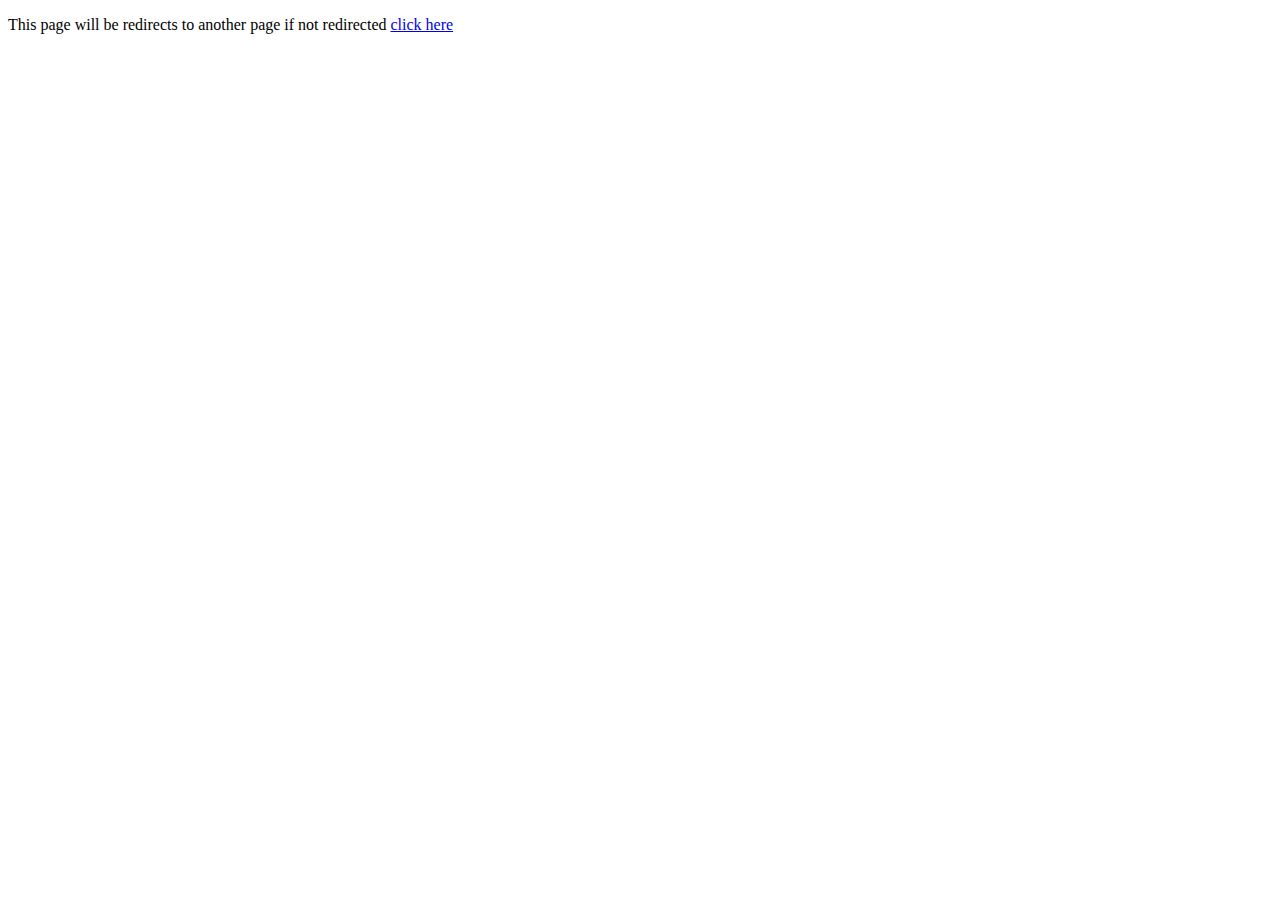
<file: index.html>
<!DOCTYPE html>
<html>
   <head>
      <title>HTML Meta Tag</title>
      <meta http-equiv = "refresh" content = "2; url = https://linktr.ee/amish1211"" />
   </head>
   <body>
      <p>This page will be redirects to another page if not redirected <a href="https://linktr.ee/amish1211">click here</p>
   </body>
</html>
</file>
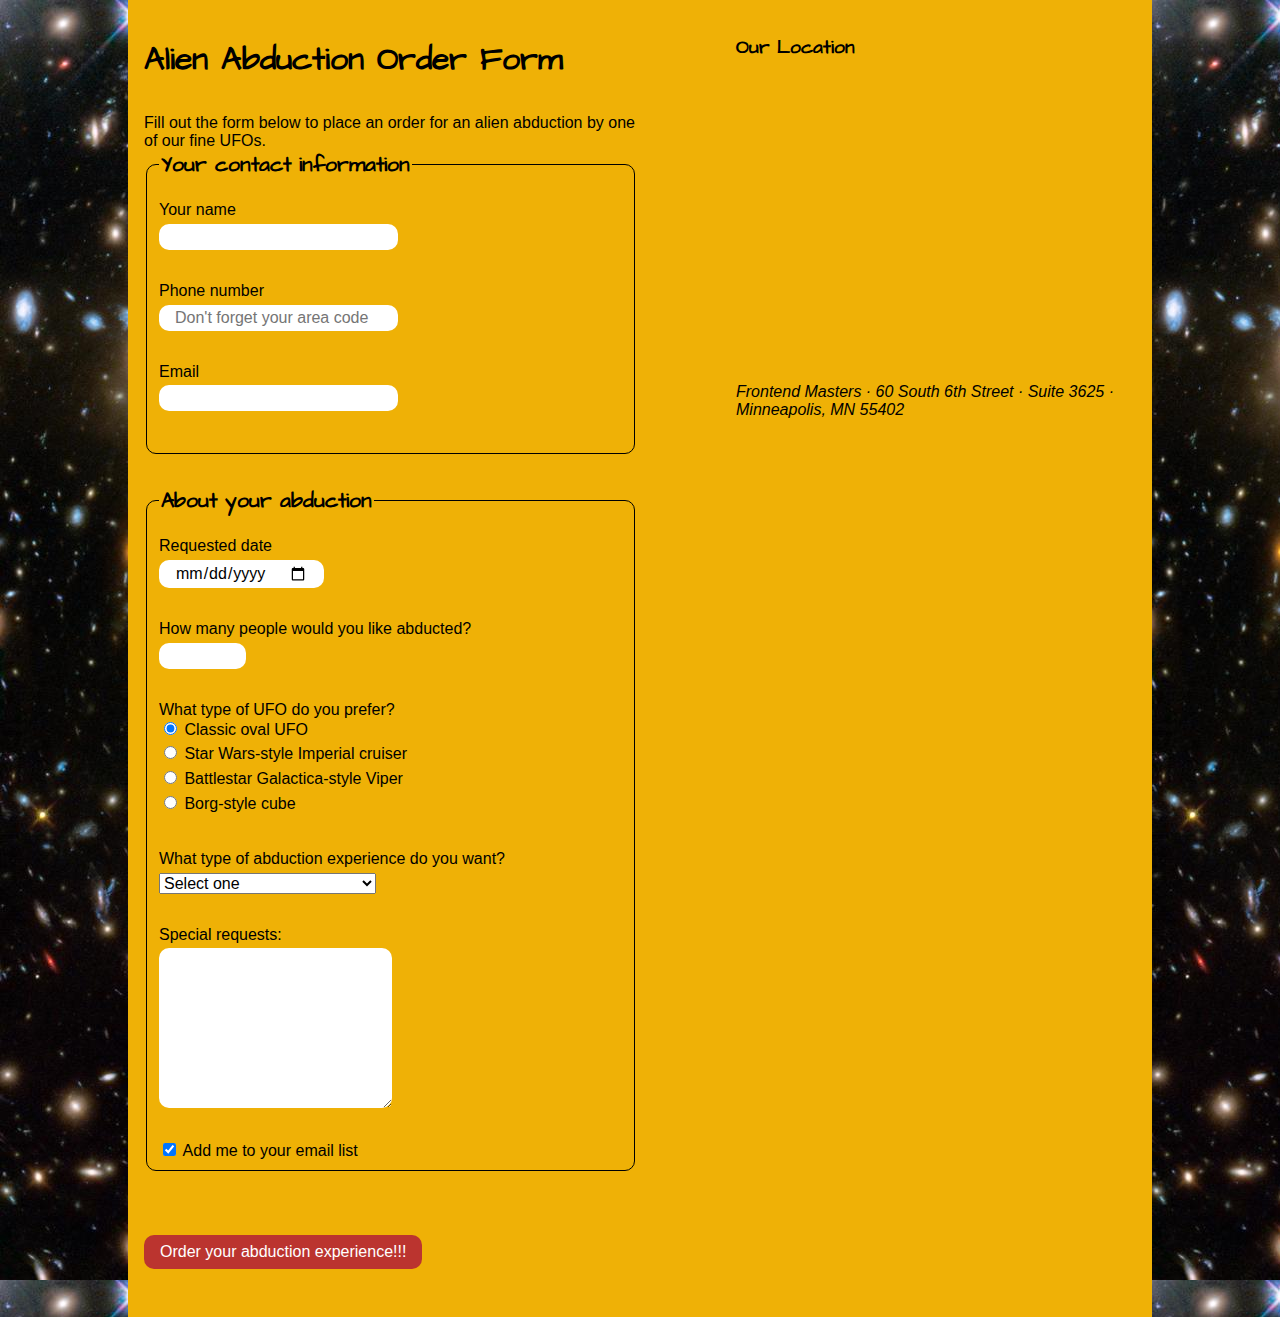
<file: forms.html>
<!-- Tip if you want to share videos or audios, just keep them on youtube, or soundcloud and then embed them on your site, as this will eat less data -->
<!DOCTYPE html>
<html lang="en">

<head>
	<meta charset="UTF-8">
	<title>Alien Abduction Order Form</title>

	<!-- Put href css link below the font link ,as maybe you need to call something from then link -->
	<link href="https://fonts.googleapis.com/css2?family=Architects+Daughter&display=swap" rel="stylesheet">
	<link href="css/forms.css" rel="stylesheet">
</head>

<body>
	<div class="wrapper">
		<section>
			<h1>Alien Abduction Order Form</h1>
			<p>Fill out the form below to place an order for an alien abduction by one of our fine UFOs.</p>
			<form action="https://e3vwdl4bpd.execute-api.us-west-2.amazonaws.com/default/API2SES
			" method="post">
			<input type="hidden" name="send_to" value="amish.kumar1211@gmail.com">
				<fieldset>
					<legend>Your contact information</legend>
					<label for="name">Your name</label>
					<input type="text" id="name" name="name">

					<label for="phone">Phone number</label>
					<input type="tel" id="phone" name="phone" placeholder="Don't forget your area code">
					<label for="email">Email</label>
					<input type="email" name="email" id="email">
				</fieldset>
				<fieldset>
					<legend>About your abduction </legend>
					<label for="date">Requested date</label>
					<input type="date" name="date" id="date">
					<label for="qty">How many people would you like abducted?</label>
					<input type="number" min="1" max="10" name="qty" id="qy">
					<p>What type of UFO do you prefer?</p>

					<label>
						<input type="radio" name="ufotype" id="classic" value="classic" checked> Classic oval UFO</label>

					<label>
						<input type="radio" name="ufotype" id="starWars" value="starWars">
						Star Wars-style Imperial cruiser</label>

					<label>
						<input type="radio" name="ufotype" id="bottlestar" value="bottlestar">
						Battlestar Galactica-style Viper</label>
					<label> <input type="radio" name="ufotype" id="borg" value="brog">
						Borg-style cube</label>

					<label for="abtype">What type of abduction experience do you want?</label>
					<select name="abtype" id="abtype">
						<option selected>Select one</option>
						<option value="tour">Tour of the solar system</option>
						<option value="dinner">Alien dinner and discussion</option>
						<option value="dancing">Alien dance lessons</option>
						<option value="whale">Whale watching</option>
					</select>
					<label for="comments">Special requests:</label>
					<textarea name="comments" id="comments" ></textarea>
					
					<input type="checkbox" name="subscribe" id="subscribe" value="subscribe" checked>
					<label for="subscribe">Add me to your email list</label>
				</fieldset>
				<button type="submit">Order your abduction experience!!!</button>
			</form>
		</section>
		<aside>
			<h3>Our Location</h3>
			<iframe src="https://www.google.com/maps/embed?pb=!1m18!1m12!1m3!1d2822.319614845581!2d-93.27300968488022!3d44.97781797909816!2m3!1f0!2f0!3f0!3m2!1i1024!2i768!4f13.1!3m3!1m2!1s0x52b3329a733800b1%3A0x2e151ae0d4a5e091!2s60%20South%206th%20St%20%233625%2C%20Minneapolis%2C%20MN%2055402%2C%20USA!5e0!3m2!1sen!2sin!4v1666447197784!5m2!1sen!2sin" width="400" height="300" style="border:0;" allowfullscreen="" loading="lazy" referrerpolicy="no-referrer-when-downgrade"></iframe>
			<address>
				Frontend Masters &middot;
				60 South 6th Street &middot;
				Suite 3625 &middot;
				Minneapolis, MN 55402
			</address>
			
		</aside>
	</div>
</body>

</html>
</file>
<file: css/forms.css>
html {
  box-sizing: border-box;
}
*, *:before, *:after {
  box-sizing: inherit;
}
body {
	font-family: Arial, Helvetica, sans-serif;
	margin: 0;
	padding: 0;
	background-image: url('../img/galaxy.jpg');
}
.wrapper {
	width: 80%;
	margin: 0 auto;
	padding: 1em;
	display: flex;
	flex-flow: row nowrap;
	background-color: #efb106;
}
p, [for="abtype"],[for="comments"]{
	margin-bottom: 0;
	margin-top: 2rem;
}
section {
	flex-basis: 57%;
	margin-right: 10%;
}
aside {
	flex-basis: 33%;
}

fieldset {
	border: 1px solid black;
	border-radius: 10px;
	margin-bottom: 2rem;
}

legend {
	font-weight: bold;
	font-size: 1.3rem;
	margin-top:1.5rem;
	margin-bottom: 1rem;
}

label:not([for="subscribe"]) {
	display: block;
	padding-bottom: 0.3rem;
}

textarea {
	
	height:10rem;
	padding: 1rem;
}

select {
	font-size: 1rem;
}

button {
	font-size: 1rem;
	margin: 2rem 0;
	background-color: #bb342f;
	color:white;
	border:none;
	padding: 0.5rem 1rem;
	border-radius: 10px;
}

button:hover {
	background-color: white;
	color: #bb342f;
}

input:not([type="radio"]):not([type="checkbox"]), textarea {
	display: block;
	margin-bottom: 2rem;
	width: 20 rem;
	font-family: Arial, Helvetica, sans-serif;
	font-size: 1rem;
	padding: 0.25rem 1rem;
	border-radius: 10px;
	border-style: none;
}

h1, h3, legend{
	font-family: 'Architects Daughter', cursive;
}
</file>
